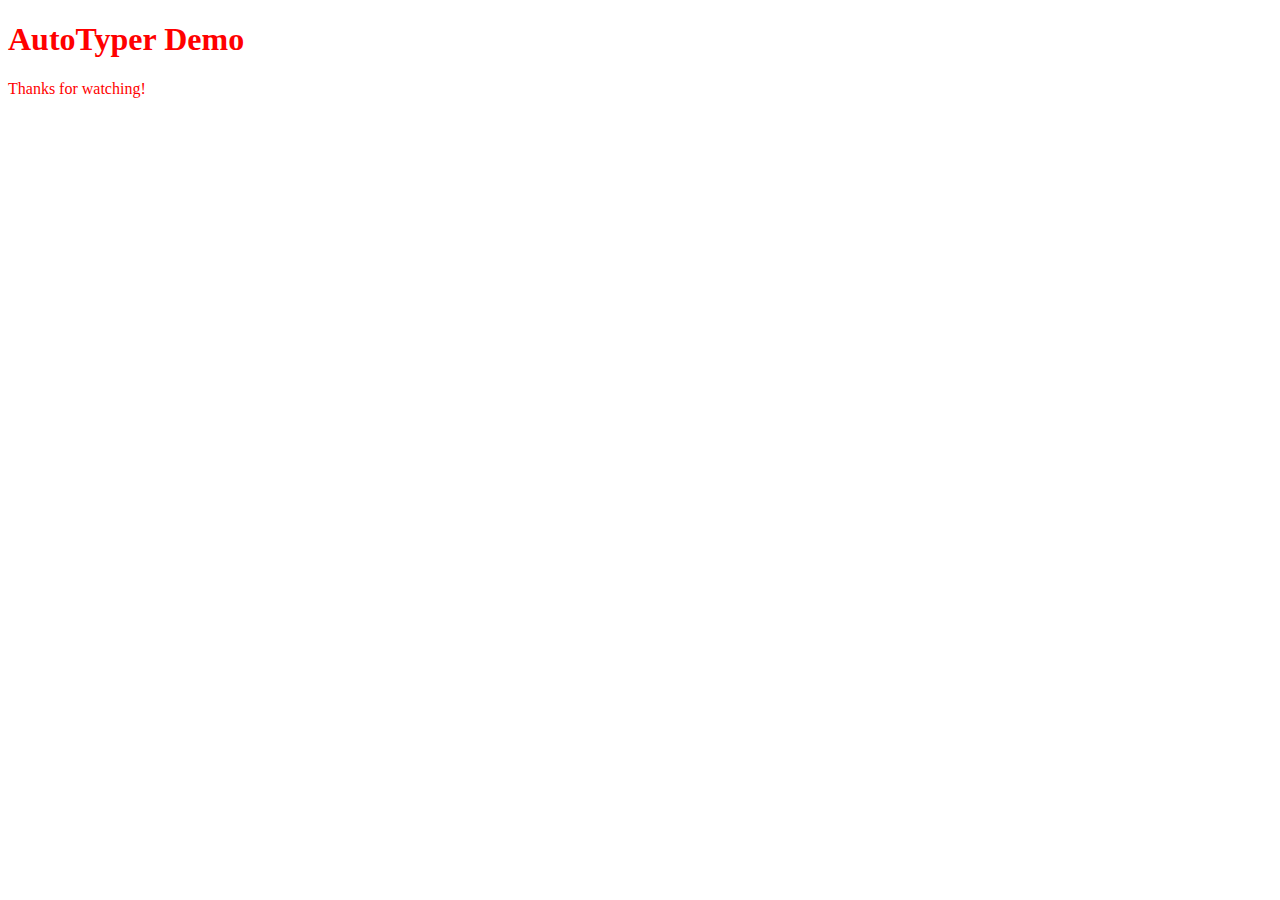
<file: AutoTyper/Example-Video/index.html>
<!DOCTYPE html>
<html lang="en">
  <head>
    <meta charset="UTF-8">
    <style>
      body {
        color: red;
      }
    </style>
  </head>
  <body>
    <h1>AutoTyper Demo</h1>
    <p>
      Thanks for watching!
    </p>
  </body>
</html>
</file>
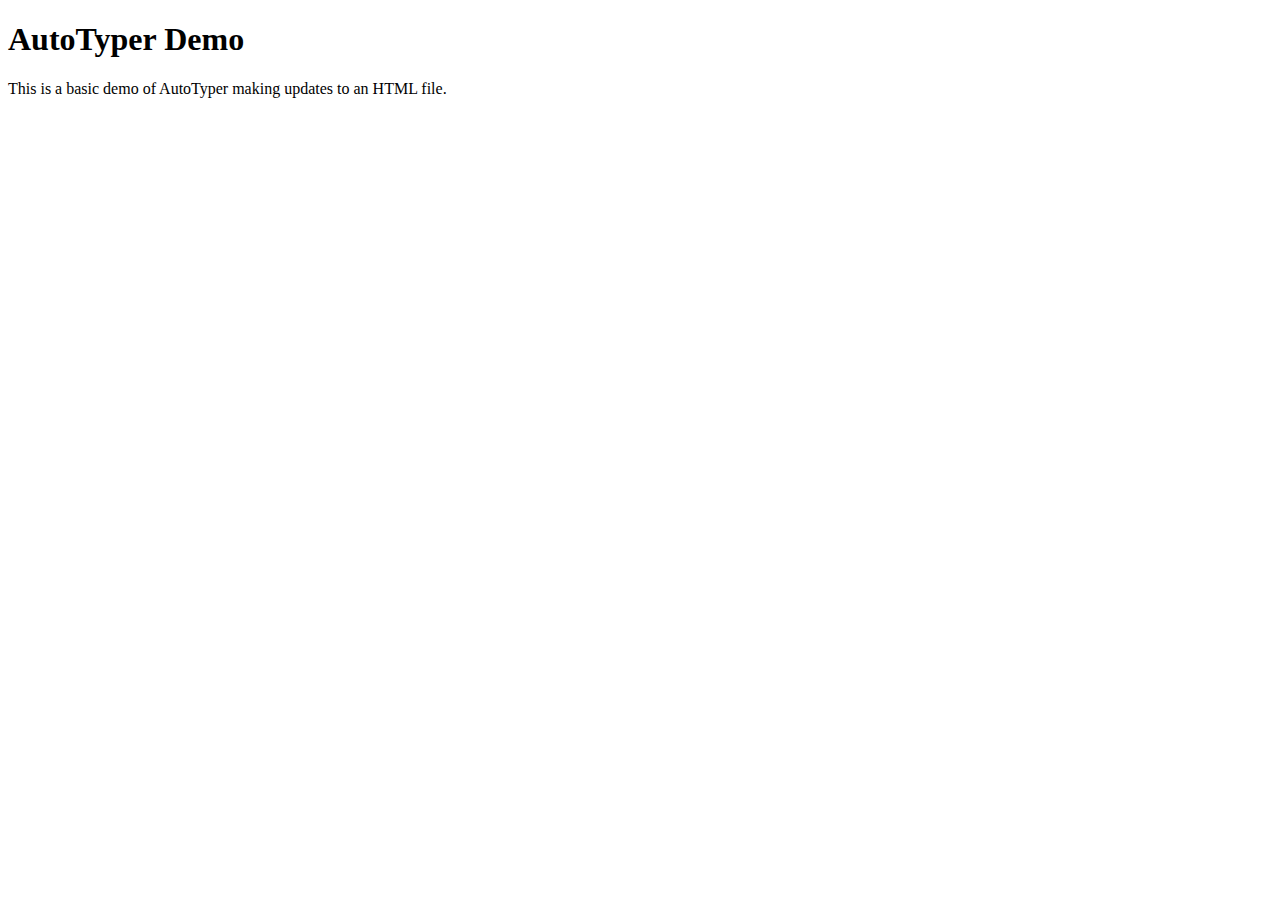
<file: AutoTyper/Example-Video/initial.html>
<!DOCTYPE html>
<html lang="en">
  <head>
    <meta charset="UTF-8">
  </head>
  <body>
    <h1>AutoTyper Demo</h1>
    <p>
      This is a basic demo of AutoTyper
      making updates to an HTML file. 
    </p>
  </body>
</html>
</file>
